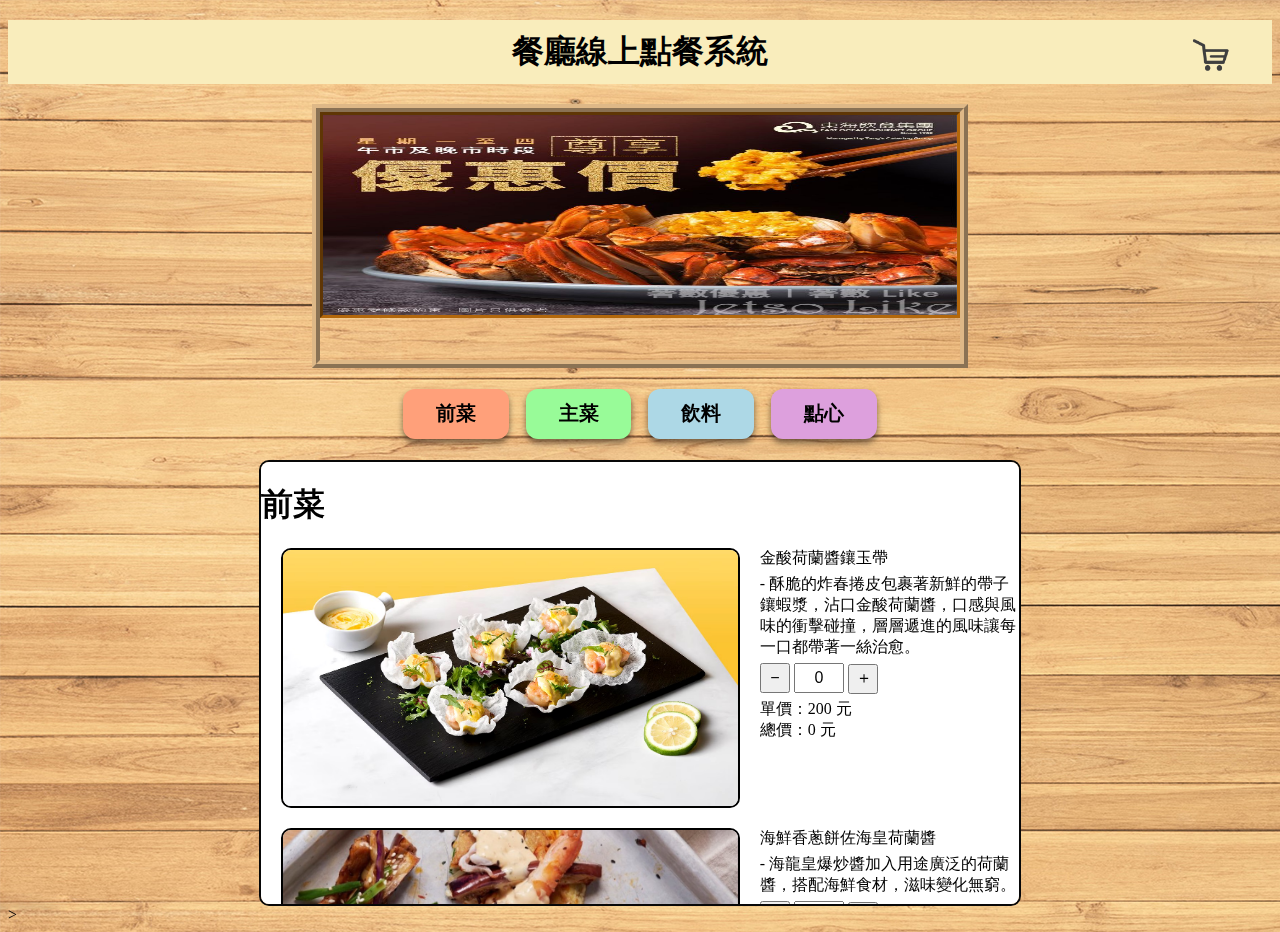
<file: 網頁期末報告/index.html>
<meta name="viewport" content="width=device-width, initial-scale=1.0">
<!-- 按鈕 CSS -->
<link rel = "stylesheet" type = "text/css" href = "css/button.css">
<!--菜單介面css-->
<link rel = "stylesheet" type = "text/css" href = "css/menu.css">
<!--導覽列CSS-->
<link rel="stylesheet" type = "text/css" href="css/top.css">
<!--輪播CSS-->
<link rel = "stylesheet" type = "text/css" href = "css/carousel.css">
<!-- 按鈕 HTML 區塊 -->
<body>
  <div id="title">
    <span>餐廳線上點餐系統</span>
    <a href="結帳畫面.html">
    <img src="imgs/購物車.png" class="cart-icon" id="checkoutCart" onclick="handleCheckout()" alt="購物車">
  </a>
  </div>
  <div id="viewport">
    <div id="carousel">
        <img src="imgs/廣告1.png">
        <img src="imgs/廣告2.png">
        <img src="imgs/廣告3.png"> 
        <img src="imgs/廣告4.png">
        <img src="imgs/廣告5.png">
        <img src="imgs/廣告1.png"> <!--方便前後銜接-->
    </div>
</div>
<table class="table_Btn">
  <tr> <!-- 按鈕加上錨點連結 -->
    <td><a href="#appetizer"><button class="btn_Appetizer">前菜</button></a></td>
    <td><a href="#main"><button class="btn_Main">主菜</button></a></td>
    <td><a href="#drinks"><button class="btn_Drinks">飲料</button></a></td>
    <td><a href="#dessert"><button class="btn_Dessert">點心</button></a></td>
  </tr>
</table>

<!-- 菜單html區塊 -->
<div class="menu">
  <h1 id="appetizer">前菜</h1>
  <div class="menu_item">
    <img src="imgs/前菜1.png" alt="前菜1">
    <span>金酸荷蘭醬鑲玉帶
      <p>- 酥脆的炸春捲皮包裹著新鮮的帶子鑲蝦漿，沾口金酸荷蘭醬，口感與風味的衝擊碰撞，層層遞進的風味讓每一口都帶著一絲治愈。</p>
      <p>單價：<span class="price">200</span> 元<br>總價：<span class="total">0</span> 元</p>
    </span>
  </div>
   <div class="menu_item">
    <img src="imgs/前菜2.png" alt="前菜2">
    <span>海鮮香蔥餅佐海皇荷蘭醬
      <p>- 海龍皇爆炒醬加入用途廣泛的荷蘭醬，搭配海鮮食材，滋味變化無窮。</p>
      <p>單價：<span class="price">150</span> 元<br>總價：<span class="total">0</span> 元</p>
    </span>
  </div>
   <div class="menu_item">
    <img src="imgs/前菜3.png" alt="前菜3">
    <span>風乾蕃茄佐水牛起司
      <p>- 番茄與起司一直是非常對位的組合，而現在試著改用風乾小番茄取代新鮮蕃茄，能為這道經典菜色帶來不同的口感！</p>
    <p>單價：<span class="price">180</span> 元<br>總價：<span class="total">0</span> 元</p>
  </span>
  </div>
   <div class="menu_item">
    <img src="imgs/前菜4.png" alt="前菜4">
    <span>法式洋蔥湯
      <p>- 慢火焦糖炒洋蔥，佐牛肉高湯燉煮，表面覆以法式麵包與起司，焗烤至金黃酥脆，風味濃郁，層次豐富。</p>
    <p>單價：<span class="price">160</span> 元<br>總價：<span class="total">0</span> 元</p>
  </span>
  </div>
   <div class="menu_item">
    <img src="imgs/前菜5.png" alt="前菜5">
    <span>法式青蛙腿
      <p>-青蛙腿以奶油香煎，搭配新鮮蒜末與歐芹葉點綴，佐以檸檬白酒醬汁提味。</p>
     <p>單價：<span class="price">200</span> 元<br>總價：<span class="total">0</span> 元</p>
    </span>
  </div>
  <h1 id="main">主菜</h1>
  <div class="menu_item">
    <img src="imgs/主菜1.png" alt="主菜1">
    <span>經典醬燒豬肋排
      <p>-選用厚切豬肋排，搭配微辣自製烤醬，經低溫長時間燉烤，讓肉質入口即化，佐以清爽時蔬點綴，展現肉與蔬的完美平衡。</p>
     <p>單價：<span class="price">450</span> 元<br>總價：<span class="total">0</span> 元</p>
    </span>
  </div>
  <div class="menu_item">
    <img src="imgs/主菜2.png" alt="主菜2">
    <span>香煎肋眼牛排佐焗烤馬鈴薯
      <p>-從嚴選好牛排開始，透過精準的時間與溫度掌控，煎至完美的五分熟，鎖住肉汁與原始鮮味。搭配金黃焗烤與新鮮時蔬，呈現一道療癒味蕾的主菜饗宴。再佐以爽口燙青花椰，經典美味與營養完美融合，是一道讓人滿足又健康的理想選擇。</p>
     <p>單價：<span class="price">500</span> 元<br>總價：<span class="total">0</span> 元</p>
    </span>
  </div>
  <div class="menu_item">
    <img src="imgs/主菜3.png" alt="主菜3">
    <span>黃金帆船號
      <p>-酥炸金黃魚排，外酥內嫩，搭配新鮮爽口的小黃瓜、鮮甜番茄、香烤南瓜，佐以特製黃醬提味。特別以紙包設計成帆船造型，兼具美味與創意擺盤，讓您一邊享用美食，一邊感受海洋風情。</p>
     <p>單價：<span class="price">480</span> 元<br>總價：<span class="total">0</span> 元</p>
    </span>
  </div>
  <div class="menu_item">
    <img src="imgs/主菜4.png" alt="主菜4">
    <span>人氣NO.1！鮮蝦義大利麵
      <p>-嚴選每日直送鮮蝦，搭配秘製番茄紅醬，每一口都是滿滿的鮮甜與濃郁！讓人一吃上癮、回味無窮，必點主餐強力推薦！</p>
     <p>單價：<span class="price">230</span> 元<br>總價：<span class="total">0</span> 元</p>
    </span>
  </div>
  <div class="menu_item">
    <img src="imgs/主菜5.png" alt="主菜5">
    <span>-法式香煎鴨胸佐醬香魷魚
      <p>鴨胸透過完美火候與主廚技法烘烤至九分熟。外酥內嫩的夢幻粉色鴨胸，搭配醬烤魷魚，海陸美味輕鬆上桌。</p>
     <p>單價：<span class="price">280</span> 元<br>總價：<span class="total">0</span> 元</p>
    </span>
  </div>
  <h1 id="drinks">飲料</h1>
  <div class="menu_item">
    <img src="imgs/飲料1.png" alt="飲料1">
    <span>莓好時光冰沙
      <p>-粉嫩嫩的草莓冰沙，加上香香的鮮奶和好多顆新鮮小草莓，甜甜的、涼涼的，每一口都像在做夢，好像掉進草莓的樂園裡！</p>
     <p>單價：<span class="price">60</span> 元<br>總價：<span class="total">0</span> 元</p>
    </span>
  </div>
  <div class="menu_item">
    <img src="imgs/飲料2.png" alt="飲料2">
    <span>抹茶雲朵拿鐵
      <p>-融合濃郁日式抹茶與香醇鮮奶，帶來綿密滑順的口感，頂層撒上細緻抹茶粉，帶出淡淡茶香。每一口都是自然與純粹的享受。</p>
      <p>單價：<span class="price">65</span> 元<br>總價：<span class="total">0</span> 元</p>
    </span>
  </div>
  <div class="menu_item">
    <img src="imgs/飲料3.png" alt="飲料3">
    <span>陽光檸檬
      <p>-嚴選新鮮檸檬現榨，加入純淨水與微甜調和，保留天然果香與檸檬酸甜滋味，清爽不膩，喝一口彷彿置身夏日微風裡。</p>
      <p>單價：<span class="price">30</span> 元<br>總價：<span class="total">0</span> 元</p>
    </span>
  </div>
  <div class="menu_item">
    <img src="imgs/飲料4.png" alt="飲料4">
    <span>陽光柳橙
      <p>-嚴選早晨採摘的柳橙，細細榨出那一抹金黃。酸甜交融如晨光灑落，喝下這杯柳橙汁，就像擁抱一天最美好的開始。</p>
      <p>單價：<span class="price">40</span> 元<br>總價：<span class="total">0</span> 元</p></span>
  </div>
  <div class="menu_item">
    <img src="imgs/飲料5.png" alt="飲料5">
    <span>葡萄晨釀
      <p>-選用飽滿成熟的紅葡萄，經低溫慢釀保留果香與自然酸度。輕柔單寧與莓果風味交織，入口溫潤，宛如午後微風般自然迷人。</p>
       <p>單價：<span class="price">160</span> 元<br>總價：<span class="total">0</span> 元</p></span>
  </div>
  <h1 id="dessert">點心</h1>
  <div class="menu_item">
    <img src="imgs/點心1.png" alt="點心1">
    <span>金賞咖啡慕斯蛋糕
      <p>香濃咖啡慕斯搭配柔滑奶油內餡，外層以金箔點綴提升質感，配以酥脆薄片與造型巧克力，層次豐富、口感細膩，是一款視覺與味覺兼具的精緻甜點。</p>
      <p>單價：<span class="price">100</span> 元<br>總價：<span class="total">0</span> 元</p>
    </span>
  </div>
   <div class="menu_item">
    <img src="imgs/點心2.png" alt="點心2">
    <span>森野莓語
      <p>-嚴選新鮮覆盆子製成的蛋糕，口感濕潤細緻，散發天然果香與微酸的清爽滋味。表層微微焦糖化，搭配一顆新鮮漿果與薄荷點綴，外觀精緻、口味層次豐富，是午後甜點的完美選擇。</p>
      <p>單價：<span class="price">90</span> 元<br>總價：<span class="total">0</span> 元</p>
    </span>
  </div>
   <div class="menu_item">
    <img src="imgs/點心3.png" alt="點心3">
    <span>黃金泡芙
      <p>酥脆金黃的泡芙外皮，搭配香濃滑順的香草冰淇淋，頂部佐以清新果醬提味，外酥內冷，一口咬下層次豐富，是夏日最療癒的甜點享受。</p>
      <p>單價：<span class="price">40</span> 元<br>總價：<span class="total">0</span> 元</p>
    </span>
  </div>
   <div class="menu_item">
    <img src="imgs/點心4.png" alt="點心4">
    <span>萌萌雙寶包
    <p>這款點心以可愛的企鵝與小海豹造型呈現，外皮柔軟Q彈，內餡採用香濃奶黃與紅豆餡，甜而不膩。無論是大人或小孩，都會被它的療癒外觀和美味口感所吸引，是聚會或下午茶的最佳選擇！</p>
    <p>單價：<span class="price">55</span> 元<br>總價：<span class="total">0</span> 元</p>
  </span>
  </div>
   <div class="menu_item">
    <img src="imgs/點心5.png" alt="點心5">
    <span>懶萌流沙包
      <p>-外型可愛療癒，以人氣角色「蛋黃哥」為造型的流沙包，外皮鬆軟，內餡香濃滑順的奶黃流沙，一口咬下，甜而不膩，讓人會心一笑又意猶未盡。<p></span>
      <p>單價：<span class="price">90</span> 元<br>總價：<span class="total">0</span> 元</p>
  </div>
</div>
</body>
<!--程式-->>
<script type = "text/javascript" src = "js/carousel.js"></script>
<script type = "text/javascript" src = "js/menu.js"></script>
</file>
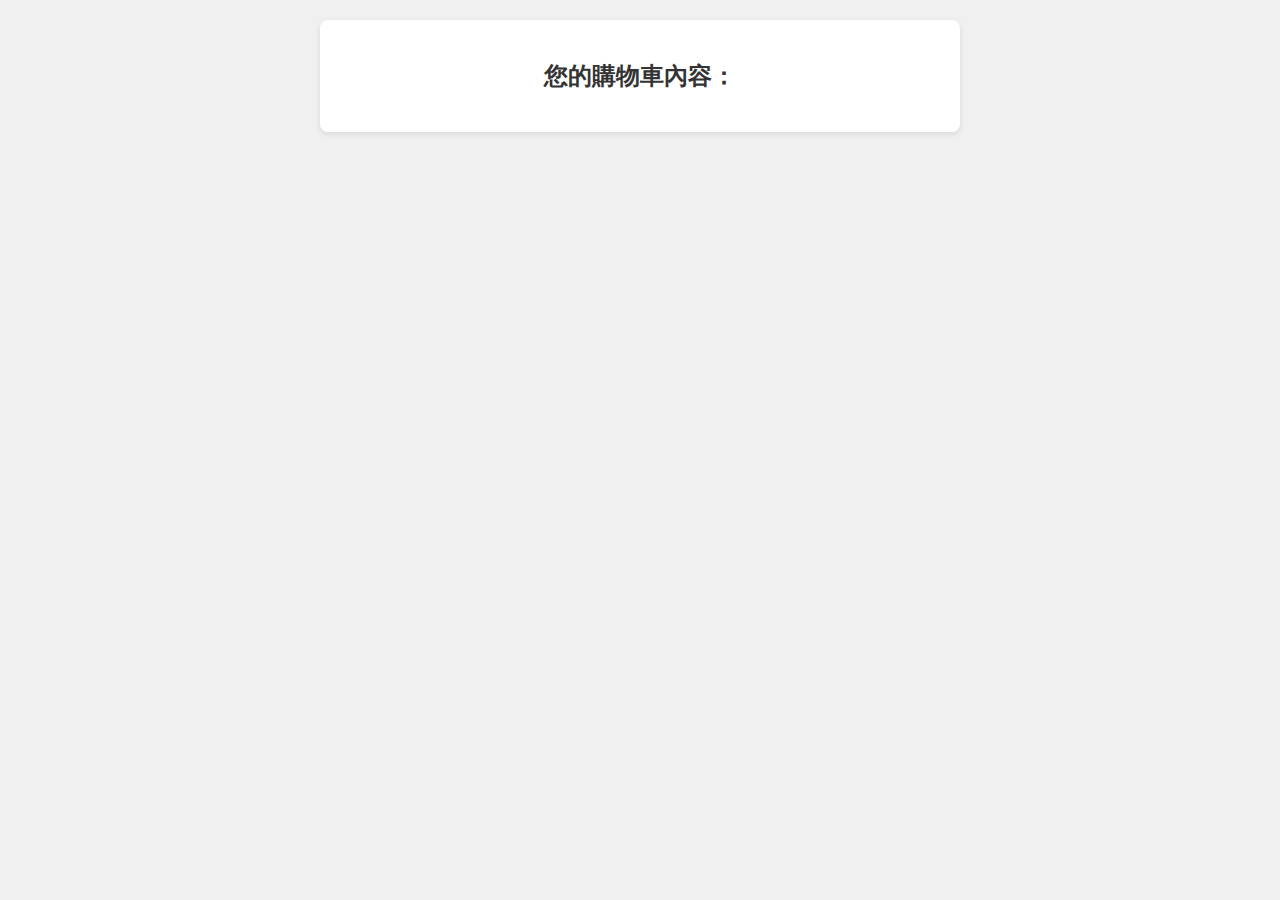
<file: 網頁期末報告/結帳畫面.html>
<link rel = "stylesheet" type = "text/css" href = "css/cart.css">
<body>
  <div class="container">
    <h2>您的購物車內容：</h2>
    <ul id="cartList"></ul>
    <p id="totalAmount"></p>
  </div>
</body>
<script type = "text/javascript" src = "js/cart.js"></script>
</file>
<file: 網頁期末報告/css/button.css>
/* 按鈕 CSS 區塊 */
.table_Btn {
    border-spacing: 15px;                 /* 表格儲存格間的空隙 */
    margin: 5px auto;                     /* 距離上下畫面10px ，左右置中 */
    width: 40%;                        /* 寬度佔畫面 60% */                  
  }
  /* 按鈕樣式設定 */
  tr button {
    width: 100%;                          /* 撐滿整個儲存格寬度 */
    height: 50px;                        
    font-size: 20px;                     
    font-weight: bold;                                 
    border: none;                         /* 移除按鈕預設邊框 */
    border-radius: 12px;                 
    box-shadow: 0px 4px 6px rgba(0, 0, 0, 0.5); 
 /*0: 陰影的水平位移 4px: 陰影的垂直位移 6px: 陰影的模糊半徑，值越大越模糊。
 rgba(0, 0, 0, 0.5): rgba()陰影顏色，這裡是黑色，透明度為 0.5*/
  }
  /*用不同顏色區分菜單類別 */
  .btn_Appetizer {
    background-color: #ffa07a;            
  }

  .btn_Main {
    background-color: #98fb98;           
  }

  .btn_Drinks {
    background-color: #add8e6;            
  }

  .btn_Dessert {
    background-color: #dda0dd;            
  }

  /* 各按鈕滑鼠滑過時的顏色變化*/
  .btn_Appetizer:hover {
    background-color: #ff7f50;
  }

  .btn_Main:hover {
    background-color: #90ee90;
  }

  .btn_Drinks:hover {
    background-color: #87cefa;
  }

  .btn_Dessert:hover {
    background-color: #ba55d3;
  }

  /* 按下按鈕時的視覺效果*/
  button:active {
    transform: scale(0.95);     /* 微微縮小 */
  }
</file>
<file: 網頁期末報告/css/menu.css>
body{
  background-image:url(../imgs/log.png)
}
 
.menu {
  background-color:white;
  width: 60%;
  height: 50%; 
  margin: 0px auto;
  border: 2px solid #080808;
  border-radius: 10px;
  overflow-y: scroll;
}

.menu_item {
    display: flex;/*讓畫面的圖片和文字可以水平排列*/
}

.menu_item img {
  border: solid 2px black;
  border-radius: 10px;
  height: auto;      /* 自動調整高度，避免變形 */
  width: 60%; 
  margin-left: 20px;
  margin-right: 20px;
  margin-bottom: 20px;
  aspect-ratio: 16 / 9;/*強制圖片顯示為 16:9 的寬高比例*/
  object-fit: cover;/*圖片會縮放裁切來完整填滿容器，而且不會變形*/
}
.menu_item p {
  margin: 5px 0;
   word-break: break-word;/*強制在無空格時也能斷行*/
}
.menu_item button {
  width: 30px;
  height: 30px;
  font-size: 16px;
}

.menu_item input {
  width: 50px;
  height: 30px;
  text-align: center;
  font-size: 16px;
}
</file>
<file: 網頁期末報告/css/top.css>
#title {
            display: flex;
            justify-content: center;            /* 讓子元素水平置中 */
            align-items: center;                /* 垂直置中  */
            margin: 20px auto;                  /* 上下 20px，左右置中 */
            font-size: 32px;
            font-weight: bold;
            padding: 10px 30px;                 /* 內距，上下10px，左右30px */
            transition: all 1.5s;               /* 字體平滑過渡 */
            background-color: #f9edbc;
            position: relative;                 /* 讓購物車絕對定位參考 */
        }

        #title:hover {
            font-size: 36px;
            background-color: #fff8dc;
            cursor: pointer;                    /* 滑鼠變手指 */

        }

        .cart-icon {
            position: absolute;                 /* 絕對定位 */
            top : 5px;
            right: 30px;                        /* 圖片固定靠右邊 30px */
            width: 60px;
            height: auto;
            cursor: pointer;
            transition: filter 0.3s;            /* 購物車平滑過渡(按鍵速度)) */
        }
        .cart-icon:active {
            filter: brightness(50);             /* 變暗 (50%亮度) */
        }
</file>
<file: 網頁期末報告/css/carousel.css>
#viewport
    {
        margin: 0 auto;
        border:ridge #deb887 8px;
        height:28%;
        width:640px;
        position:relative;
        overflow:hidden;
        box-align:center
    }

#carousel {
    width:3840px;
    position:relative;
    display:flex;
}

#carousel img{
    border:inset 3px #b3670b;
    height:200px;
    width: 640px;
}
</file>
<file: 網頁期末報告/css/cart.css>
body {
  font-family: Arial;
  background: #f0f0f0;
  margin: 20px;
}

.container {
  max-width: 600px;
  margin: 0 auto;
  background: #fff;
  padding: 20px;
  border-radius: 8px;
  box-shadow: 0 2px 6px rgba(0,0,0,0.1);
}

h2 {
  text-align: center;
  color: #333;
  margin-bottom: 20px;
}

#cartList li {
  background: #eaeaea;
  margin-bottom: 10px;
  padding: 10px 15px;
  border-radius: 6px;
  display: flex;
  font-size: 16px;
  color: #555;
}

#totalAmount {
  font-weight: bold;
  font-size: 18px;
  text-align: right;
  color: #222;
}
</file>
